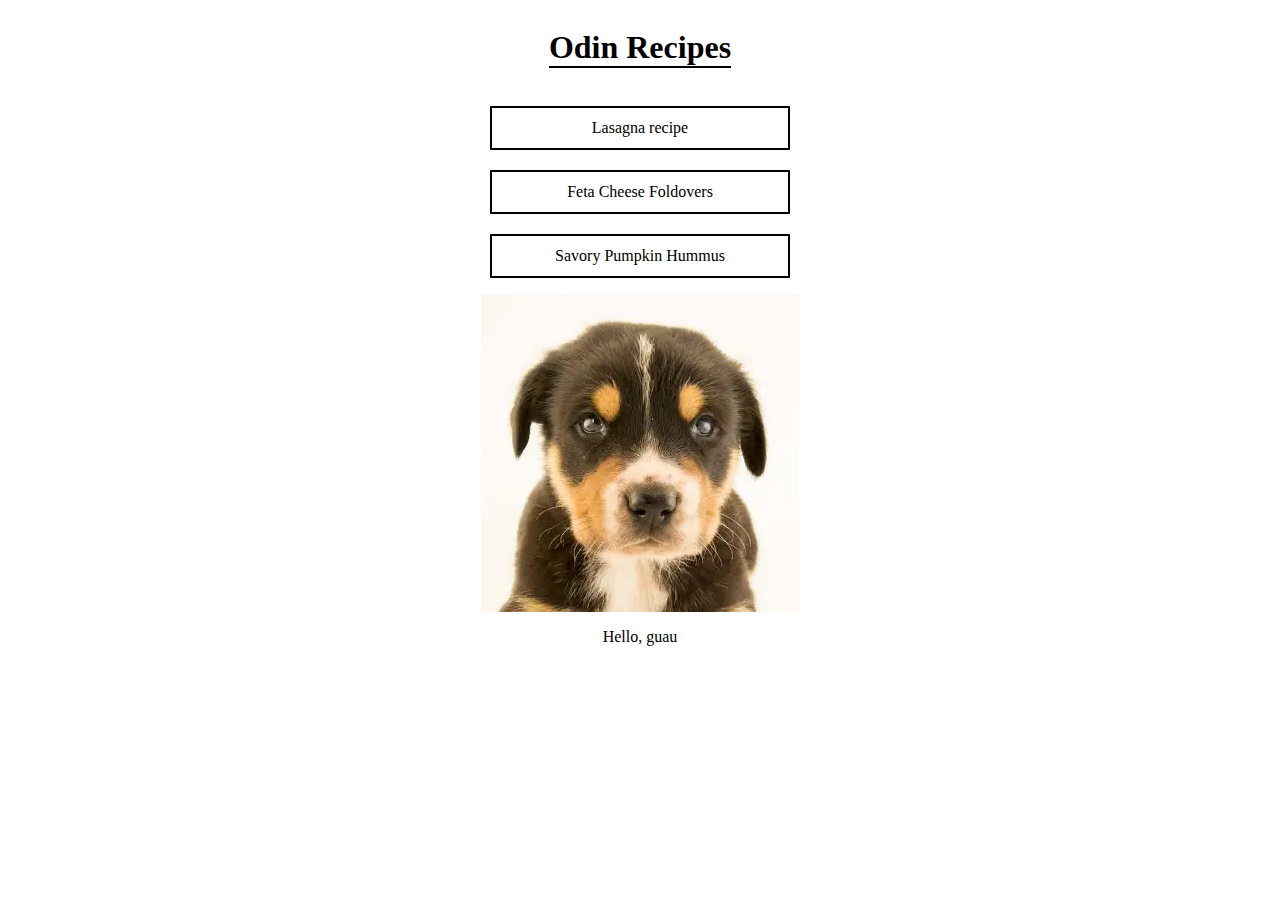
<file: index.html>
<!DOCTYPE html>
<html lang="en">
<head>
  <meta charset="UTF-8">
  <meta name="viewport" content="width=device-width, initial-scale=1.0">
  <link rel="stylesheet" href="main.css">
  <title>Odin-recipes</title>
</head>
<body class="body-flex">
  <h1 class="heading-main">Odin Recipes</h1>
  <ul class="underloand-list">
    <li class="item-list"><a class="anchor-main" href="recipes/lasagna.html">Lasagna recipe</a></li>
    <li class="item-list"><a class="anchor-main" href="recipes/feta-cheese-foldovers.html">Feta Cheese Foldovers</a></li>
    <li class="item-list"><a class="anchor-main" href="recipes/savory-pumpkin-hummus.html">Savory Pumpkin Hummus</a></li>
  </ul>
  <img src="[data-uri]" alt="un perrito chistoso">
  <p>Hello, guau</p>
</body>
</html>
</file>
<file: main.css>
/* Main */
.anchor-main {
	color: black;
	text-decoration: none;
}

.body-flex {
	display: flex;
	flex-direction: column;
	align-items: center;
	height: 100vh;
}

.heading-main {
	border-bottom: 2px solid black;       
	text-align: center;
}

.underloand-list {
	display: flex;
	flex-direction: column;
	gap: 20px;
	list-style: none;
	padding: 0;
	width: 300px;
}

.item-list {
	border: 2px solid black;
	height: 40px;
	display: flex;
	align-items: center;
  justify-content: center;                                                                                                                                                                 
	transition: 0.6s;
}

.item-list:hover {
	transform: translateX(15px);
}

/* Recipes */
ul, ol {
  display: flex;
  flex-direction: column;
  gap: 15px;
}

.recipe {
	width: 100vw;
  display: flex;
  flex-direction: column;
  align-items: center;
}

.content-recipe {
  max-width: 610px;
  padding: 2rem 0;
}

.anchor-recipe {
  position: relative;
  text-decoration: none;
  color: black;
  background-color: rgb(128, 128, 128);
  transition: 0.5s;
  padding: 5px 10px;
}

.anchor-recipe:hover {
  background-color: rgb(75, 75, 75);
  color: white;
}

@media (width <= 375px) {
  img {
    max-width: 100%;
  }
  .anchor-recipe {
    position: fixed;
    right: 1rem;
    bottom: 2rem;
  } 
  .content-recipe {
    padding: 2rem 15px;
  }
}
</file>
